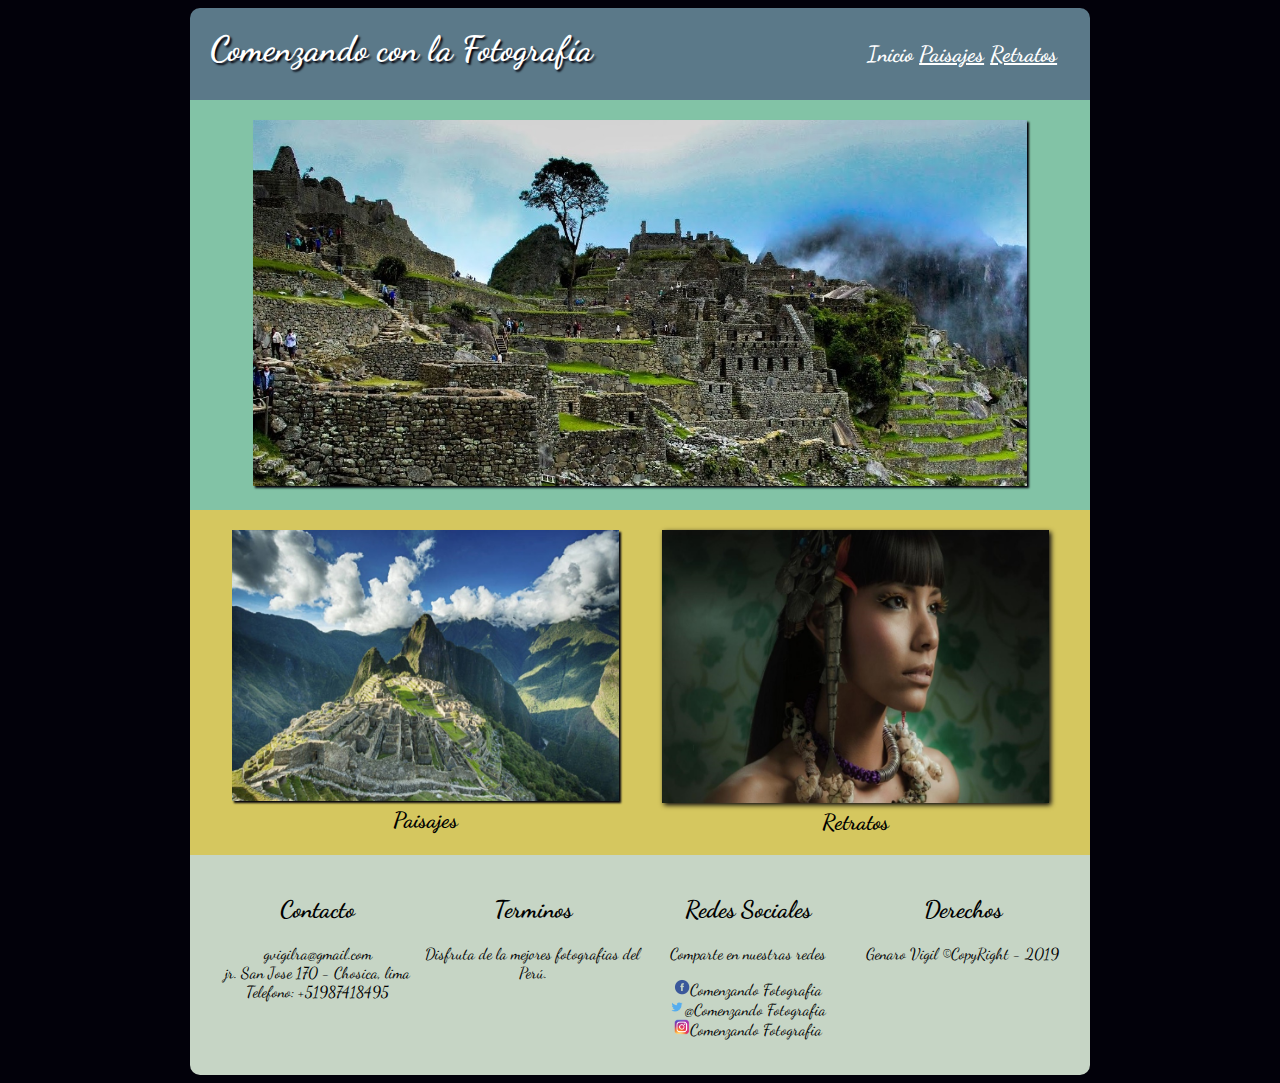
<file: index.html>
<!DOCTYPE html>
<html>
<head>
	<title>Comenzando con la Fotografía</title>
	<link href="https://fonts.googleapis.com/css?family=Dancing+Script" rel="stylesheet">
	<link rel="stylesheet" href="css/estilos.css">
	<meta charset="utf-8">
</head>
<body>
<div class="Contenido" role="main">
	<div class="Cabecera">
				<article id="colum_1">Comenzando con la Fotografía</article>
				<article id="colum_2">
					<nav id="navegacion">
					Inicio
					<a href="paisajes.html">Paisajes</a>
					<a href="retratos.html">Retratos</a>
				</nav>
				</article>
	</div>
	<div class="imagen_central">
		<img src="imagenes/central.jpg" alt="Fotografía de Piasajes" class="img_adap_1"/>
	</div>
	<div class="imagen_secund">
		<article id="colum_01">
			<img src="imagenes/paisaje.jpg" alt="Fotografía de Piasajes" class="img_adap_2"/>
				<br>Paisajes
		</article>
		<article id="colum_02">
			<img src="imagenes/retrato.jpg" alt="Fotografía de Piasajes" class="img_adap_3"/>
				<br>Retratos
		</article>
	</div>
	<div class="pie_pagina">
		<article id="colum_001">
			<h2>Contacto</h2>
				<p>gvigilra@gmail.com
					<br>jr. San Jose 170 - Chosica, lima
						<br>Telefono: +51987418495
		</article>
		<article id="colum_002">
			<h2>Terminos</h2>
				<p>Disfruta de la mejores fotografias del Perú.
		</article>
		<article id="colum_003">
			<h2>Redes Sociales</h2>
				Comparte en nuestras redes
					<p><img src="imagenes/rs_face.png" width="16px" alt="Facebook"/>Comenzando Fotografia
						<br><img src="imagenes/rs_twit.png" width="16px" alt="Twiter"/>@Comenzando Fotografia
							<br><img src="imagenes/rs_inst.png" width="16px" alt="Instagram"/>Comenzando Fotografia
		</article>
		<article id="colum_004">
			<h2>Derechos</h2>
				<p>Genaro Vigil ©CopyRight - 2019
		</article>
	</div>
</div>

</body>
</html>
</file>
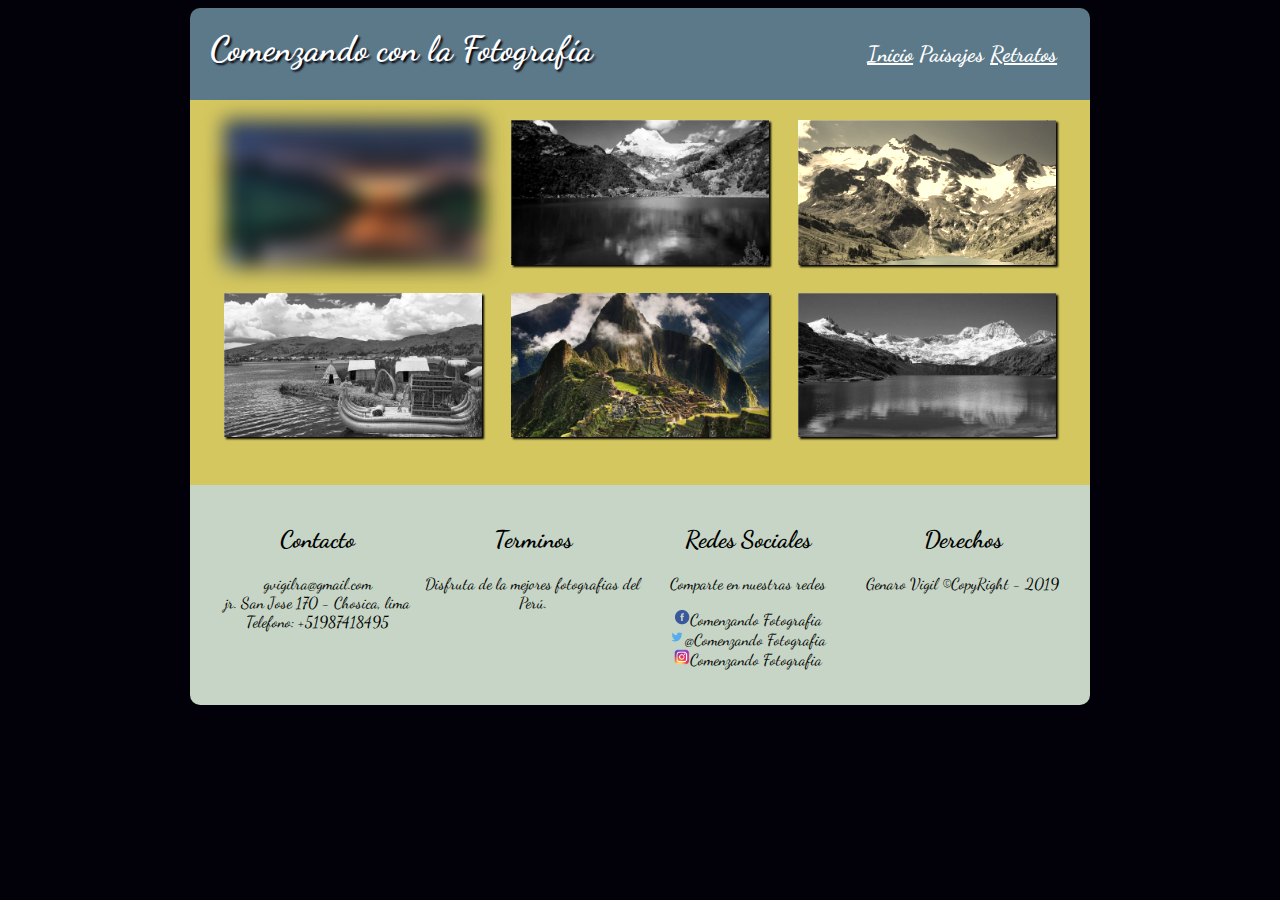
<file: paisajes.html>
<!DOCTYPE html>
<html>
<head>
	<title>Comenzando con la Fotografía</title>
	<link href="https://fonts.googleapis.com/css?family=Dancing+Script" rel="stylesheet">
	<link rel="stylesheet" href="css/estilos.css">
	<meta charset="utf-8">
</head>
<body>
<div class="Contenido" role="main">
	<div class="Cabecera">
				<article id="colum_1">Comenzando con la Fotografía</article>
				<article id="colum_2">
					<nav id="navegacion">
					<a href="index.html">Inicio</a>
					Paisajes
					<a href="retratos.html">Retratos</a>
				</nav>
				</article>
	</div>
	<div class="imagen_secund">
		<article id="colum_0001">
			<img src="imagenes/paisajes_1.jpg" alt="Fotografía de Piasajes" class="img_filtro_1"/>
			<p>
			<img src="imagenes/paisajes_4.jpg" alt="Fotografía de Piasajes" class="img_filtro_2"/>
		</article>
		<article id="colum_0002">
			<img src="imagenes/paisajes_2.jpg" alt="Fotografía de Piasajes" class="img_filtro_2"/>
				<p>
			<img src="imagenes/paisajes_5.jpg" alt="Fotografía de Piasajes" class="img_filtro_0"/>
		</article>
		<article id="colum_0003">
			<img src="imagenes/paisajes_3.jpg" alt="Fotografía de Piasajes" class="img_filtro_3"/>
				<p>
			<img src="imagenes/paisajes_6.jpg" alt="Fotografía de Piasajes" class="img_filtro_2"/>
		</article>
	</div>
	<div class="pie_pagina">
		<article id="colum_001">
			<h2>Contacto</h2>
				<p>gvigilra@gmail.com
					<br>jr. San Jose 170 - Chosica, lima
						<br>Telefono: +51987418495
		</article>
		<article id="colum_002">
			<h2>Terminos</h2>
				<p>Disfruta de la mejores fotografias del Perú.
		</article>
		<article id="colum_003">
			<h2>Redes Sociales</h2>
				Comparte en nuestras redes
					<p><img src="imagenes/rs_face.png" width="16px" alt="Facebook"/>Comenzando Fotografia
						<br><img src="imagenes/rs_twit.png" width="16px" alt="Twiter"/>@Comenzando Fotografia
							<br><img src="imagenes/rs_inst.png" width="16px" alt="Instagram"/>Comenzando Fotografia
		</article>
		<article id="colum_004">
			<h2>Derechos</h2>
				<p>Genaro Vigil ©CopyRight - 2019
		</article>
	</div>
</div>

</body>
</html>
</file>
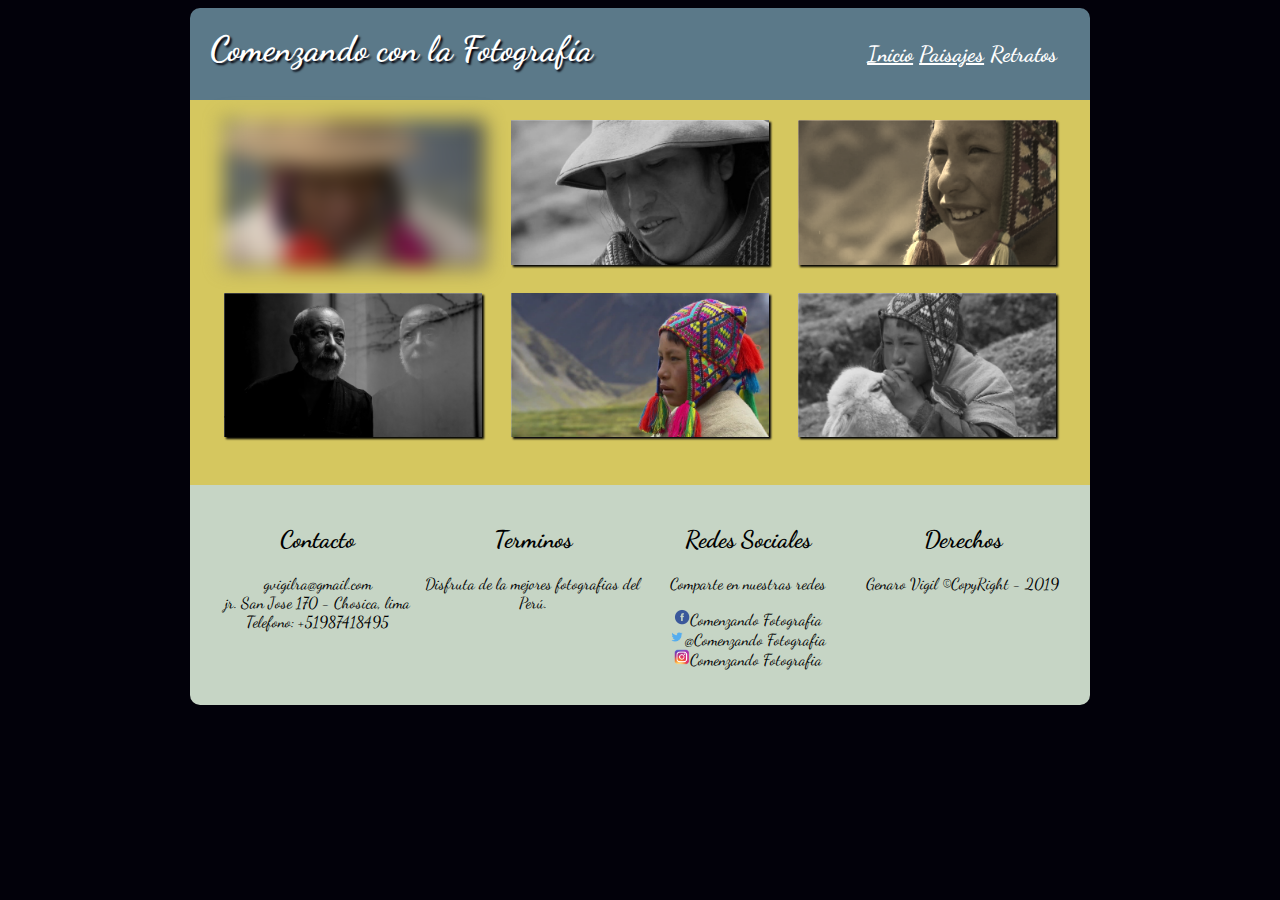
<file: retratos.html>
<!DOCTYPE html>
<html>
<head>
	<title>Comenzando con la Fotografía</title>
	<link href="https://fonts.googleapis.com/css?family=Dancing+Script" rel="stylesheet">
	<link rel="stylesheet" href="css/estilos.css">
	<meta charset="utf-8">
</head>
<body>
<div class="Contenido" role="main">
	<div class="Cabecera">
				<article id="colum_1">Comenzando con la Fotografía</article>
				<article id="colum_2">
					<nav id="navegacion">
					<a href="index.html">Inicio</a>
					<a href="paisajes.html">Paisajes</a>
					Retratos
				</nav>
				</article>
	</div>
	<div class="imagen_secund">
		<article id="colum_0001">
			<img src="imagenes/retratos_1.jpg" alt="Fotografía de Piasajes" class="img_filtro_1"/>
			<p>
			<img src="imagenes/retratos_4.jpg" alt="Fotografía de Piasajes" class="img_filtro_2"/>
		</article>
		<article id="colum_0002">
			<img src="imagenes/retratos_2.jpg" alt="Fotografía de Piasajes" class="img_filtro_2"/>
				<p>
			<img src="imagenes/retratos_5.jpg" alt="Fotografía de Piasajes" class="img_filtro_0"/>
		</article>
		<article id="colum_0003">
			<img src="imagenes/retratos_3.jpg" alt="Fotografía de Piasajes" class="img_filtro_3"/>
				<p>
			<img src="imagenes/retratos_6.jpg" alt="Fotografía de Piasajes" class="img_filtro_2"/>
		</article>
	</div>
	<div class="pie_pagina">
		<article id="colum_001">
			<h2>Contacto</h2>
				<p>gvigilra@gmail.com
					<br>jr. San Jose 170 - Chosica, lima
						<br>Telefono: +51987418495
		</article>
		<article id="colum_002">
			<h2>Terminos</h2>
				<p>Disfruta de la mejores fotografias del Perú.
		</article>
		<article id="colum_003">
			<h2>Redes Sociales</h2>
				Comparte en nuestras redes
					<p><img src="imagenes/rs_face.png" width="16px" alt="Facebook"/>Comenzando Fotografia
						<br><img src="imagenes/rs_twit.png" width="16px" alt="Twiter"/>@Comenzando Fotografia
							<br><img src="imagenes/rs_inst.png" width="16px" alt="Instagram"/>Comenzando Fotografia
		</article>
		<article id="colum_004">
			<h2>Derechos</h2>
				<p>Genaro Vigil ©CopyRight - 2019
		</article>
	</div>
</div>

</body>
</html>
</file>
<file: css/estilos.css>
body {
	font-family: 'Dancing Script', cursive;
	background: #02010a;
}

/** LINKS**/
a {outline: 0;}
a:link, a:visited {
	color: #ffffff;
	font-size: 22px;
	text-decoration: underline;
	text-shadow: none;
}

/** COLUMNAS DE LOS DIV**/
article
{
	float:left;
}
#navegacion{
	padding: 3%;
	font-size: 22px;
	text-shadow: none;
}

/** CONTENIDO TOTAL**/

.Contenido {
	margin: 0;
	padding: 0;
	width: 100%;
	display: -webkit-flex;
	display: flex;
	-webkit-flex-flow: row wrap;
	flex-flow: row wrap;
}

.Contenido div {
	box-sizing: border-box;
	min-width: 150px;
	padding: 20px;
}

/** DIV DEL CONTENIDO**/

.Cabecera {
	background-color: #5b7989;
	color: #ffffff;
	text-shadow: 2px 2px 2px #02010a;
	text-align: left;
	font-weight: bold;
	font-size: 35px;
	border-radius: 10px 10px 0px 0px;
}

.imagen_central {
	background-color: #82c3a6;
	color: #ffffff;
	text-align: center;
}

.imagen_secund {
	background-color: #d5c75f;
	color: #000000;
	text-align: center;
	text-decoration: underline;
	font-weight: bold;
	font-size: 22px;
}

.pie_pagina {
	color: #000000;
	text-align: center;
	background-color: #C6d5c5;
	border-radius: 0px 0px 10px 10px;
}

.Cabecera, .imagen_central, .imagen_secund , .pie_pagina{
	width: 100%;
}

/** MEDIA EN RESPONSIVE A 400PX**/

@media (min-width: 400px) {
	.imagen_central, .imagen_secund, .pie_pagina{
		width: 100%;
	}
	#colum_1, #colum_2{
		width: 100%;
		text-align: center;
	}
	#colum_01, #colum_02{
		width: 100%;
		text-align: center;
	}
	#colum_001, #colum_002, #colum_003, #colum_004{
		width: 100%;
		text-align: left;
	}
}

/** MEDIA EN RESPONSIVE A 900PX**/
@media (min-width: 900px) {
	.Cabecera, .imagen_central, .imagen_secund, .pie_pagina {
		width: 100%;
	}

	.Contenido {
		width: 900px;
		margin-left: auto;
		margin-right: auto;
	}

	#colum_1{
		width: 50%;
		text-align: left;
	}
	#colum_2{
		width: 50%;
		text-align: right;
	}
	#colum_01{
		width: 50%;
		text-align: center;
	}
	#colum_02{
		width: 50%;
		text-align: center;
	}
	#colum_001{
		width: 25%;
		text-align: center;
	}
	#colum_002{
		width: 25%;
		text-align: center;
	}
	#colum_003{
		width: 25%;
		text-align: center;
	}
	#colum_004{
		width: 25%;
		text-align: center;
	}
	#colum_0001{
		width: 33.33%;
		text-align: center;
	}
	#colum_0002{
		width: 33.33%;
		text-align: center;
	}
	#colum_0003{
		width: 33.33%;
		text-align: center;
	}
}
/** IMAGENES EN RESPONSIVE**/
.img_adap_1{
	width:90%;
	box-shadow: 2px 2px 2px #02010a;
	}

.img_adap_2{
	width:90%;
	box-shadow: 2px 2px 2px #02010a;
	transition-duration: 1s;
}

.img_adap_3{
	width:90%;
	box-shadow: 2px 2px 5px #02010a;
	transition-duration: 1s;
}

/** ANIMACION DE IMAGENES**/
.img_adap_2:hover {
	transform: rotate(10deg);
}

.img_adap_3:hover {
	transform: translate(20px, -5px);
}

/** FILTRO DE IMAGENES**/
.img_filtro_0{
	width:90%;
	box-shadow: 2px 2px 2px #02010a;
}

.img_filtro_1{
	width:90%;
	-webkit-filter:blur(10px);
	filter:blur(10px);
	box-shadow: 2px 2px 2px #02010a;
}

.img_filtro_2{
	width:90%;
	-webkit-filter:grayscale(100%);
	filter: grayscale(100%);
	box-shadow: 2px 2px 2px #02010a;
}

.img_filtro_3{
	width: 90%;
	-webkit-filter:sepia(90%);
	filter:sepia(90%);
	box-shadow: 2px 2px 2px #02010a;
}
</file>
